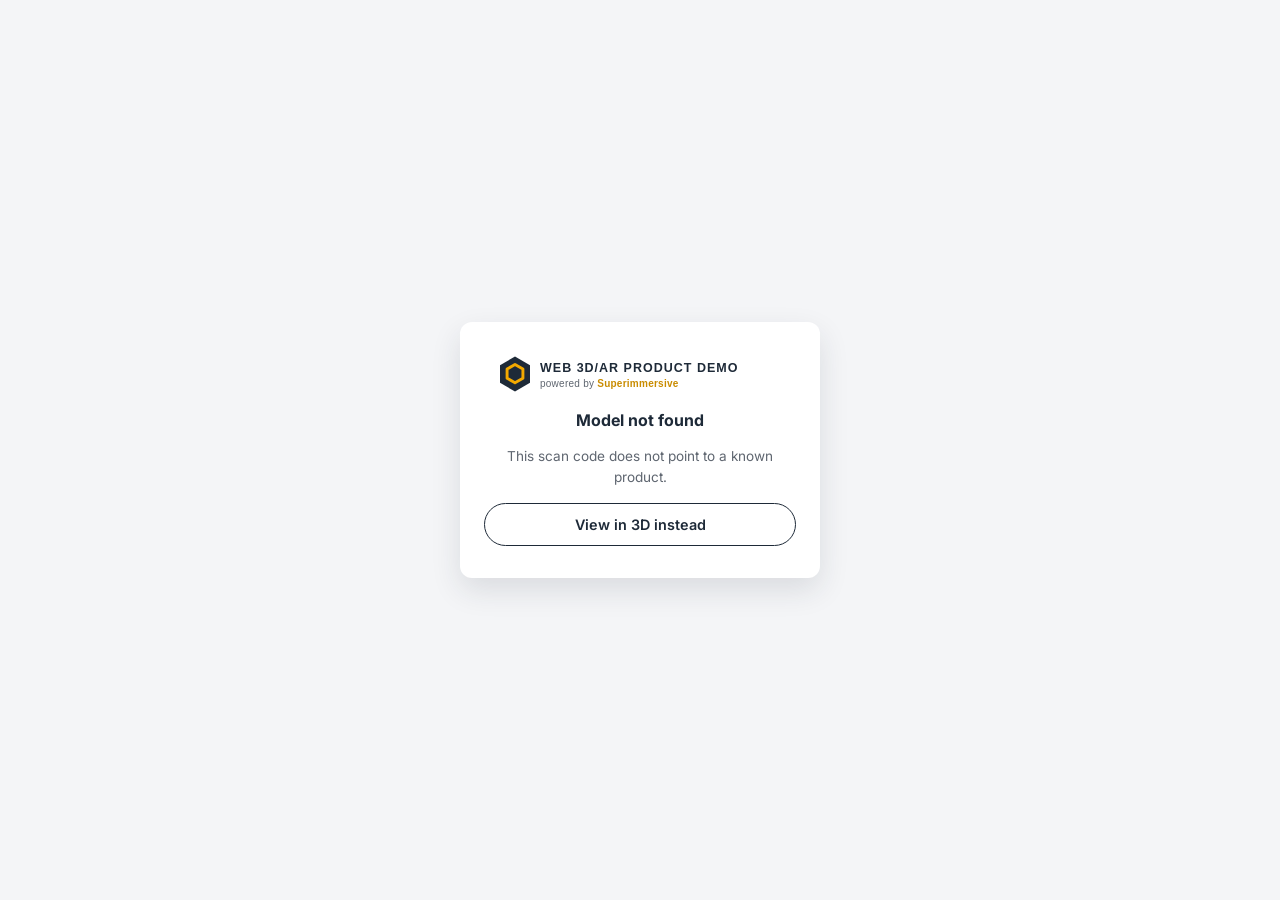
<file: ar.html>
<!DOCTYPE html>
<html lang="en">
<head>
  <meta charset="utf-8">
  <meta name="viewport" content="width=device-width, initial-scale=1">
  <title>View in AR | Concept demo by Superimmersive</title>
  <link rel="icon" type="image/svg+xml" href="images/mark.svg">
  <link href="https://fonts.googleapis.com/css2?family=Inter:wght@400;600;700&display=swap" rel="stylesheet">
  <style>
    * { box-sizing: border-box; margin: 0; }
    body {
      display: flex;
      min-height: 100vh;
      align-items: center;
      justify-content: center;
      padding: 24px;
      background: #f4f5f7;
      color: #1e2a38;
      font-family: "Inter", "Helvetica Neue", Arial, sans-serif;
      text-align: center;
    }
    main {
      display: flex;
      flex-direction: column;
      align-items: center;
      gap: 16px;
      width: min(360px, 100%);
      padding: 32px 24px;
      border-radius: 12px;
      background: #fff;
      box-shadow: 0 12px 30px rgba(30, 42, 56, 0.12);
    }
    .logo { height: 40px; }
    h1 { font-size: 1rem; font-weight: 700; }
    p { color: #5f6670; font-size: 0.85rem; line-height: 1.5; }
    .actions { display: flex; flex-direction: column; gap: 10px; width: 100%; }
    .button {
      display: inline-flex;
      align-items: center;
      justify-content: center;
      gap: 8px;
      padding: 12px 20px;
      border-radius: 999px;
      background: #1e2a38;
      color: #fff;
      font-size: 0.9rem;
      font-weight: 600;
      text-decoration: none;
    }
    .button img { width: 22px; height: 22px; }
    .button--ghost { border: 1px solid #1e2a38; background: #fff; color: #1e2a38; }
    body.is-tap { cursor: pointer; }
    body.is-tap #open-ar { padding: 16px 24px; font-size: 1rem; }
    [hidden] { display: none !important; }
  </style>
</head>
<body>
  <main>
    <img class="logo" src="images/logo.svg?v=3" alt="Web 3D/AR product demo powered by Superimmersive">
    <h1 id="title">Opening AR</h1>
    <p id="status">Starting the AR viewer on your phone.</p>
    <div class="actions">
      <a class="button" id="open-ar" href="#" rel="ar" hidden>
        <img src="images/mark.svg" alt="">
        <span>Open in AR</span>
      </a>
      <a class="button button--ghost" id="open-3d" href="index.html">View in 3D instead</a>
    </div>
  </main>

  <script>
    (function () {
      var params = new URLSearchParams(location.search);
      var id = params.get("m") || "";
      var name = params.get("t") || "3D model";
      var title = document.getElementById("title");
      var status = document.getElementById("status");
      var openAr = document.getElementById("open-ar");
      var open3d = document.getElementById("open-3d");

      if (!/^[a-z0-9-]+$/.test(id)) {
        title.textContent = "Model not found";
        status.textContent = "This scan code does not point to a known product.";
        return;
      }

      var pageUrl = new URL("index.html#3d=" + id, location.href).href;
      var MODEL_VERSION = "3";
      var glbUrl = new URL("models/" + id + ".glb?v=" + MODEL_VERSION, location.href).href;
      var usdzUrl = new URL("models/" + id + ".usdz?v=" + MODEL_VERSION, location.href).href;
      open3d.href = pageUrl;
      title.textContent = name;

      var ua = navigator.userAgent;
      var isIOS = /iPad|iPhone|iPod/.test(ua) || (navigator.platform === "MacIntel" && navigator.maxTouchPoints > 1);
      var isAndroid = /Android/i.test(ua);

      if (isIOS) {
        openAr.href = usdzUrl;
        openAr.hidden = false;
        status.textContent = "Tap anywhere to place it in your space.";
        document.body.classList.add("is-tap");
        document.body.addEventListener("click", function (event) {
          if (event.target.closest("a")) return;
          openAr.click();
        });
        try {
          openAr.click();
        } catch (err) {}
        return;
      }

      if (isAndroid) {
        var sceneViewer = "intent://arvr.google.com/scene-viewer/1.2"
          + "?file=" + encodeURIComponent(glbUrl)
          + "&mode=ar_preferred"
          + "&title=" + encodeURIComponent(name)
          + "&resizable=true"
          + "#Intent;scheme=https;package=com.google.android.googlequicksearchbox;"
          + "action=android.intent.action.VIEW;"
          + "S.browser_fallback_url=" + encodeURIComponent(pageUrl) + ";end;";
        openAr.removeAttribute("rel");
        openAr.href = sceneViewer;
        openAr.hidden = false;
        status.textContent = "If AR does not open, tap Open in AR.";
        location.replace(sceneViewer);
        return;
      }

      status.textContent = "AR needs a phone or tablet. Opening the 3D view instead.";
      location.replace(pageUrl);
    })();
  </script>
</body>
</html>
</file>
